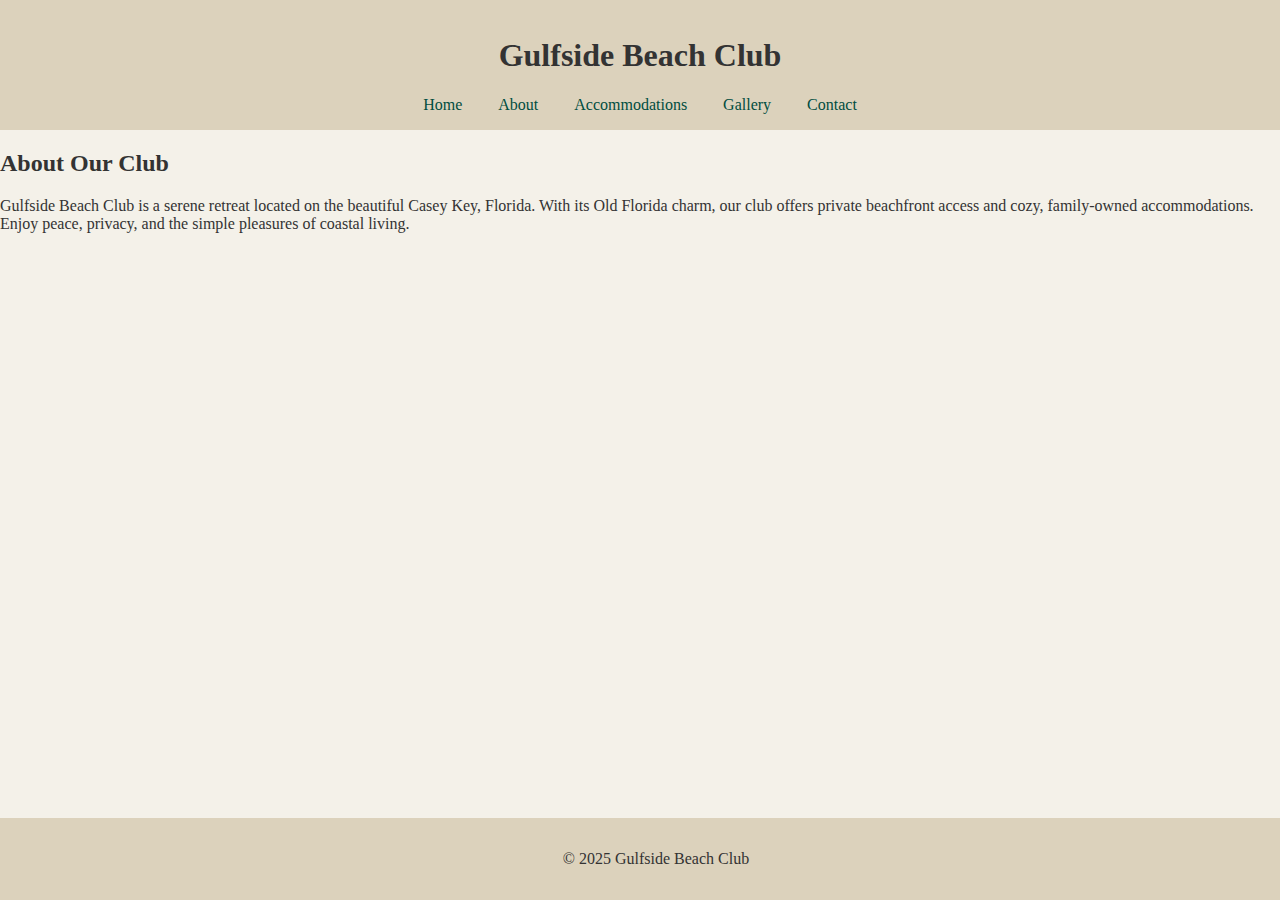
<file: about.html>
<!DOCTYPE html>
<html lang="en">
<head>
  <meta charset="UTF-8" />
  <meta name="viewport" content="width=device-width, initial-scale=1.0"/>
  <title>About | Gulfside Beach Club</title>
  <link rel="stylesheet" href="style.css"/>
</head>
<body>
  <header>
    <h1>Gulfside Beach Club</h1>
    <nav>
      <a href="index.html">Home</a>
      <a href="about.html">About</a>
      <a href="accommodations.html">Accommodations</a>
      <a href="gallery.html">Gallery</a>
      <a href="contact.html">Contact</a>
    </nav>
  </header>
  <main>
    <section>
      <h2>About Our Club</h2>
      <p>Gulfside Beach Club is a serene retreat located on the beautiful Casey Key, Florida. With its Old Florida charm, our club offers private beachfront access and cozy, family-owned accommodations. Enjoy peace, privacy, and the simple pleasures of coastal living.</p>
    </section>
  </main>
  <footer>
    <p>&copy; 2025 Gulfside Beach Club</p>
  </footer>
</body>
</html>
</file>
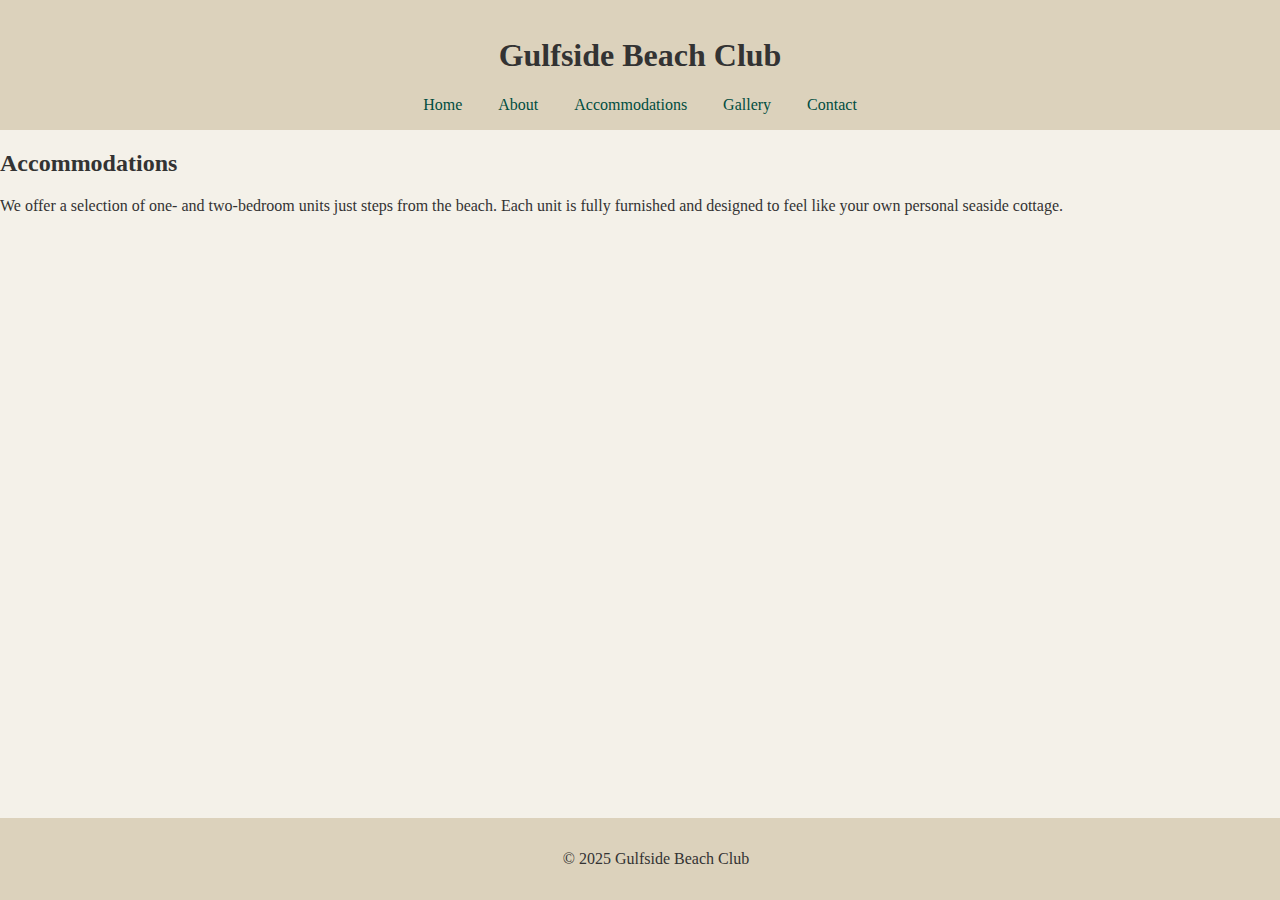
<file: accommodations.html>
<!DOCTYPE html>
<html lang="en">
<head>
  <meta charset="UTF-8" />
  <meta name="viewport" content="width=device-width, initial-scale=1.0"/>
  <title>Accommodations | Gulfside Beach Club</title>
  <link rel="stylesheet" href="style.css"/>
</head>
<body>
  <header>
    <h1>Gulfside Beach Club</h1>
    <nav>
      <a href="index.html">Home</a>
      <a href="about.html">About</a>
      <a href="accommodations.html">Accommodations</a>
      <a href="gallery.html">Gallery</a>
      <a href="contact.html">Contact</a>
    </nav>
  </header>
  <main>
    <section>
      <h2>Accommodations</h2>
      <p>We offer a selection of one- and two-bedroom units just steps from the beach. Each unit is fully furnished and designed to feel like your own personal seaside cottage.</p>
    </section>
  </main>
  <footer>
    <p>&copy; 2025 Gulfside Beach Club</p>
  </footer>
</body>
</html>
</file>
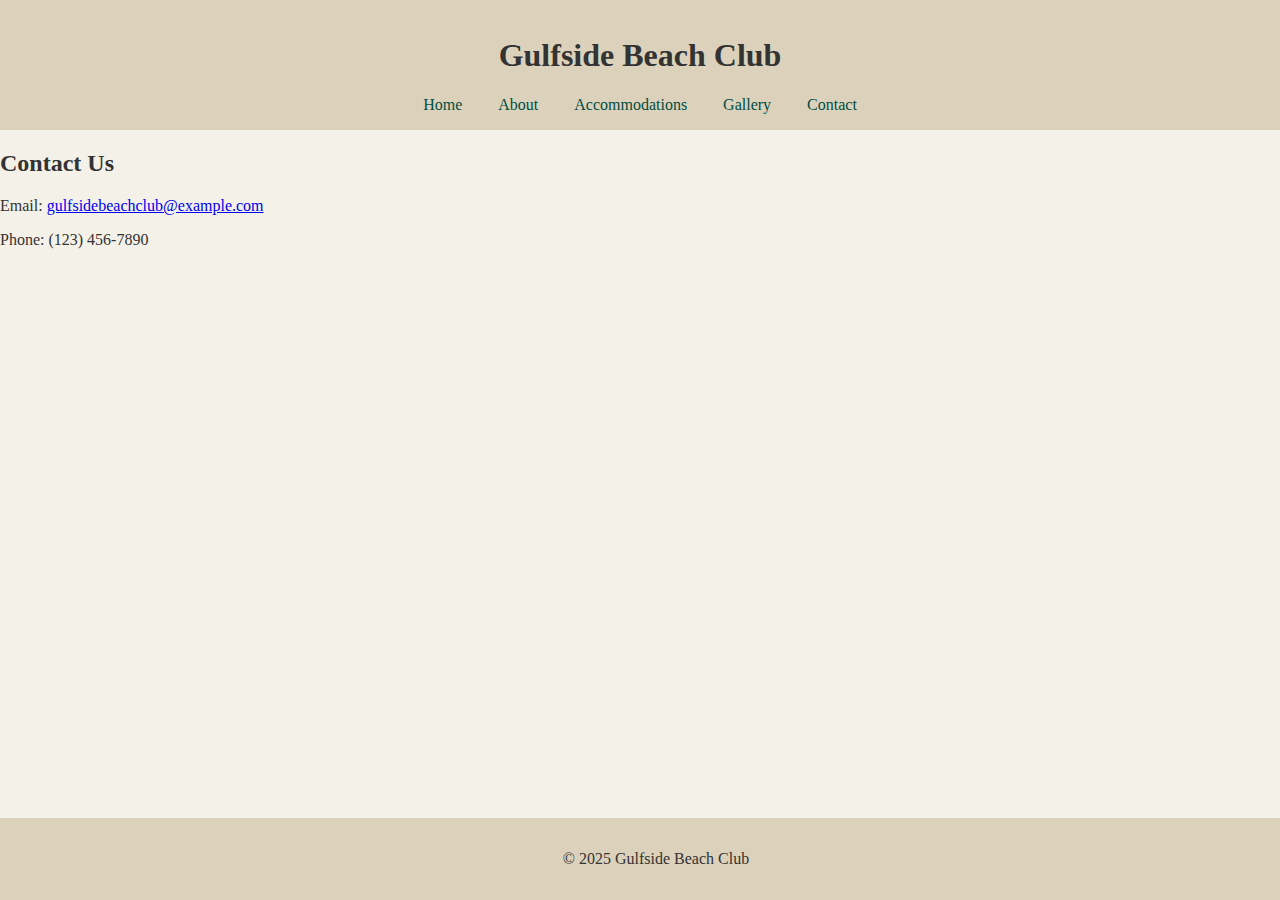
<file: contact.html>
<!DOCTYPE html>
<html lang="en">
<head>
  <meta charset="UTF-8" />
  <meta name="viewport" content="width=device-width, initial-scale=1.0"/>
  <title>Contact | Gulfside Beach Club</title>
  <link rel="stylesheet" href="style.css"/>
</head>
<body>
  <header>
    <h1>Gulfside Beach Club</h1>
    <nav>
      <a href="index.html">Home</a>
      <a href="about.html">About</a>
      <a href="accommodations.html">Accommodations</a>
      <a href="gallery.html">Gallery</a>
      <a href="contact.html">Contact</a>
    </nav>
  </header>
  <main>
    <section>
      <h2>Contact Us</h2>
      <p>Email: <a href="mailto:gulfsidebeachclub@example.com">gulfsidebeachclub@example.com</a></p>
      <p>Phone: (123) 456-7890</p>
    </section>
  </main>
  <footer>
    <p>&copy; 2025 Gulfside Beach Club</p>
  </footer>
</body>
</html>
</file>
<file: style.css>
body {
  font-family: Georgia, serif;
  margin: 0;
  padding: 0;
  background-color: #f4f1e9;
  color: #333;
}
header {
  background-color: #dcd2bc;
  padding: 1rem;
  text-align: center;
}
nav a {
  margin: 0 1rem;
  color: #004d40;
  text-decoration: none;
}
.hero {
  position: relative;
  text-align: center;
}
.hero-image {
  width: 100%;
  height: auto;
  max-height: 500px;
  object-fit: cover;
}
.hero-text {
  position: absolute;
  top: 20%;
  left: 50%;
  transform: translate(-50%, -20%);
  color: white;
  text-shadow: 2px 2px 6px rgba(0,0,0,0.7);
  background-color: rgba(0,0,0,0.3);
  padding: 1rem 2rem;
  border-radius: 10px;
}
.calendar {
  padding: 2rem;
  text-align: center;
}
footer {
  text-align: center;
  padding: 1rem;
  background-color: #dcd2bc;
  position: fixed;
  width: 100%;
  bottom: 0;
}
</file>
